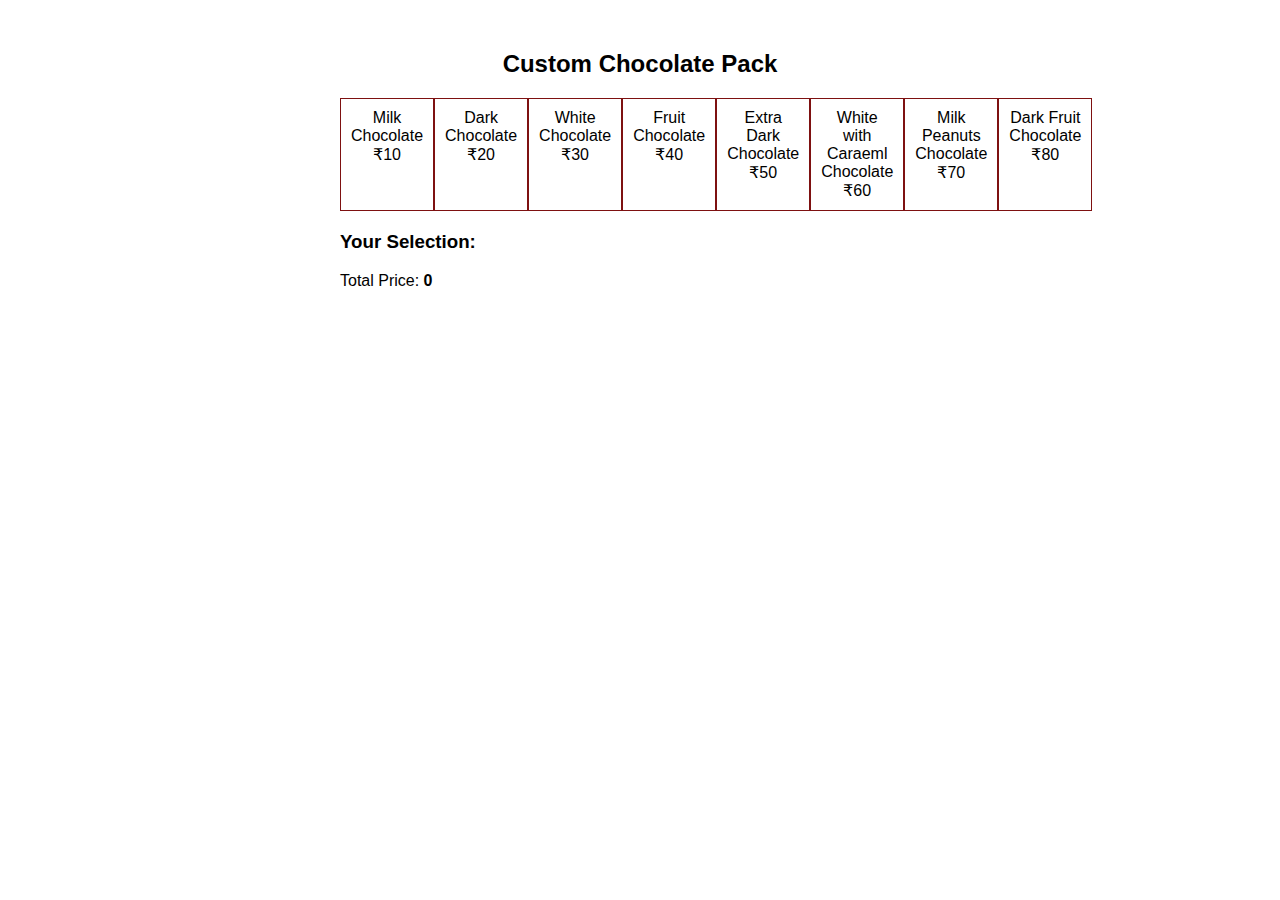
<file: task2/index.html>
<!DOCTYPE html>
<html lang="en">
  <head>
    <meta charset="UTF-8" />
    <meta name="viewport" content="width=device-width, initial-scale=1.0" />
    <link rel="stylesheet" href="style.css" />
    <title>Custom Chocolate Pack</title>
  </head>
  <body>
    <div class="custom-pack-container">
      <h2>Custom Chocolate Pack</h2>

      <div class="chocolates">
        <div class="chocolate" data-name="Milk Chocolate" data-price="10">
          Milk Chocolate <br>
          <span>&#8377;</span>10
        </div>
        <div class="chocolate" data-name="Dark Chocolate" data-price="20">
          Dark Chocolate <br>
          <span>&#8377;</span>20
        </div>
        <div class="chocolate" data-name="White Chocolate" data-price="30">
          White Chocolate <br>
          <span>&#8377;</span>30
        </div>
        <div class="chocolate" data-name="Fruit Chocolate" data-price="40">
          Fruit Chocolate <br>
          <span>&#8377;</span>40
        </div>
        <div class="chocolate" data-name="Extra Dark Chocolate" data-price="50">
          Extra Dark Chocolate <br>
          <span>&#8377;</span>50
        </div>
        <div class="chocolate" data-name="White with Caremel Chocolate" data-price="60">
          White with Caraeml Chocolate <br>
          <span>&#8377;</span>60
        </div>
        <div class="chocolate" data-name="Milk Peanuts Chocolate" data-price="70">
          Milk Peanuts Chocolate <br>
          <span>&#8377;</span>70
        </div>
        <div class="chocolate" data-name="Dark Fruit Chocolate" data-price="80">
          Dark Fruit Chocolate <br>
          <span>&#8377;</span>80
        </div>
        <!-- Add more chocolates as needed -->
      </div>

      <div class="selected-chocolates">
        <h3>Your Selection:</h3>
        <ul class="selected-list"></ul>
        <p>Total Price: <span class="total-price">0</span></p>
      </div>
    </div>

    <script src="script.js"></script>
  </body>
</html>
</file>
<file: task2/style.css>
body {
    margin: 0;
    font-family: 'Arial', sans-serif;
}

.custom-pack-container {
    max-width: 600px;
    margin: 50px auto;
    text-align: center;
}

.chocolates {
    display: flex;
    justify-content: space-around;
    margin-bottom: 20px;
}

.chocolate {
    border: 1px solid #7e1111;
    padding: 10px;
    cursor: pointer;
}

.selected-chocolates {
    text-align: left;
}

.total-price {
    font-weight: bold;
}
</file>
